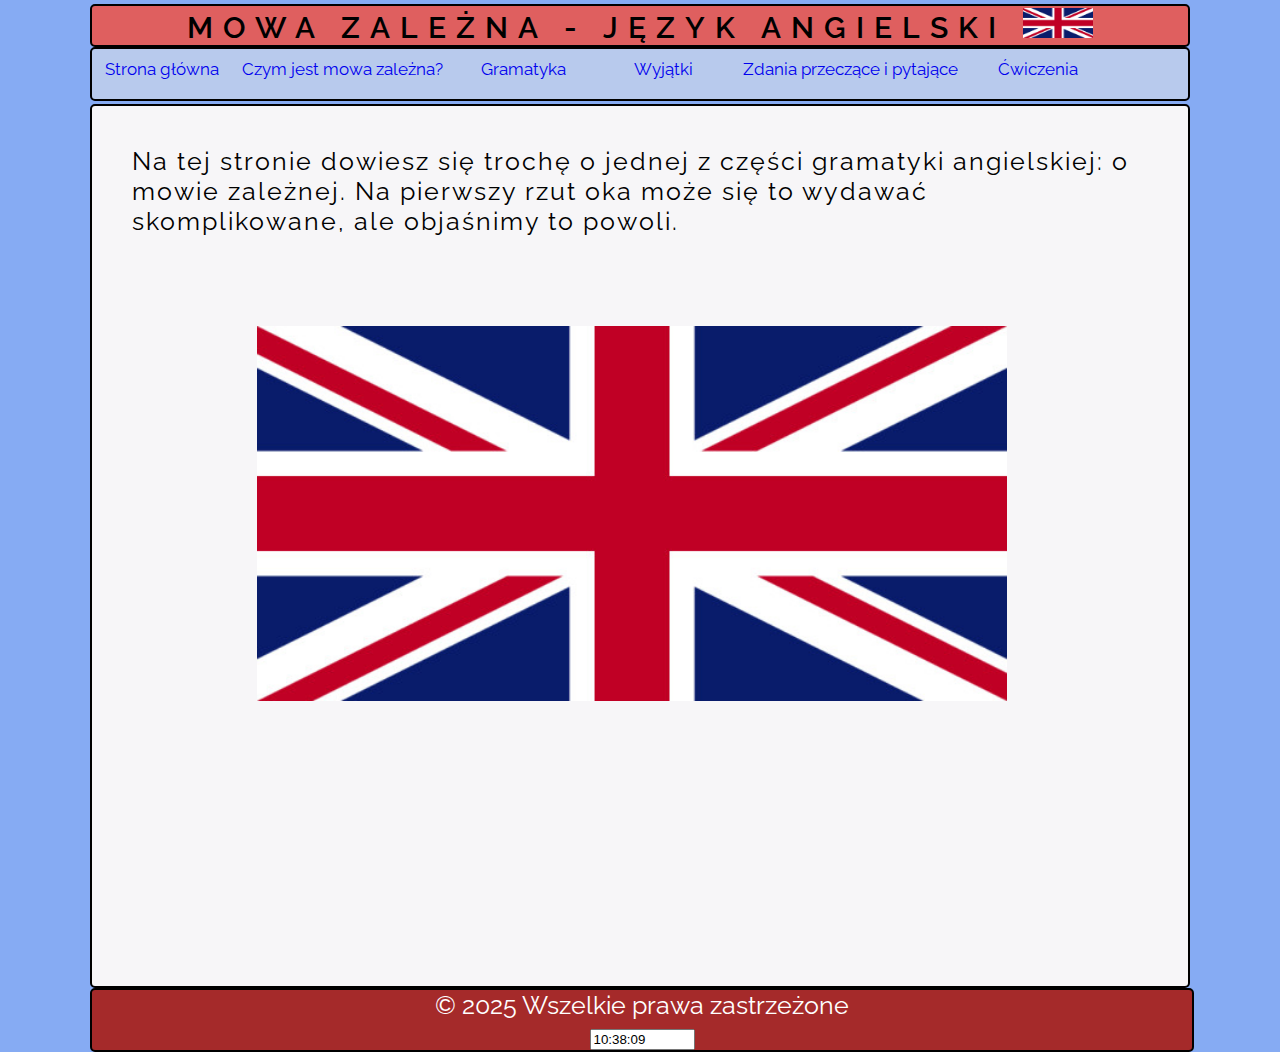
<file: index.html>
<!DOCTYPE html>
<html lang="en">
<head>
  <meta charset="UTF-8">
  <meta name="viewport" content="width=device-width, initial-scale=1.0">
  <title>Mowa zależna - język angielski</title>
  <link href="https://fonts.googleapis.com/css2?family=Raleway:ital,wght@0,100..900;1,100..900&display=swap" rel="stylesheet" type="text/css">
  <link rel="stylesheet" href="coss.css" type="text/css">
</head>
<body>
<div id="container">
  <div id="logo">
    MOWA ZALEŻNA - JĘZYK ANGIELSKI
    <img id="Brytania1" src="flaga-wielka-brytania.jpg">
  </div>
  <div id="menu">
    <a href="index.html"><div class="option">Strona główna</div></a>
    <a href="s1.html"><div class="option">Czym jest mowa zależna?</div></a>
    <a href="s2.html"><div class="option">Gramatyka</div></a>
    <a href="s3.html"><div class="option">Wyjątki</div></a>
    <a href="s4.html"><div class="option">Zdania przeczące i pytające</div></a>
    <a href="s5.html"><div class="option">Ćwiczenia </div></a>
  </div>
  <div id="content">
    Na tej stronie dowiesz się trochę o jednej z części gramatyki angielskiej: o mowie zależnej. Na pierwszy rzut oka może się to wydawać skomplikowane, ale objaśnimy to powoli.
    <br><br><br><br>
    <img id="Brytania" src="flaga-wielka-brytania.jpg">
  </div>
  <div style="clear: both"></div>
  <div id="footer">
    &copy; 2025 Wszelkie prawa zastrzeżone
    <form id="f1" action="" method="get">
<input type="text" name="czas" size="10" />
</form>
  </div>
  </div>
</div>
<script>
function zegar() {
  var data = new Date();
  var godzina = data.getHours();
  var min = data.getMinutes();
  var sek = data.getSeconds();
  var terazjest = ""+godzina+
  ((min<10)?":0":":")+min+
  ((sek<10)?":0":":")+sek;
  document.getElementById("f1").czas.value = terazjest;
  setTimeout("zegar()", 1000);
}
zegar();
</script>
</body>
</html>
</file>
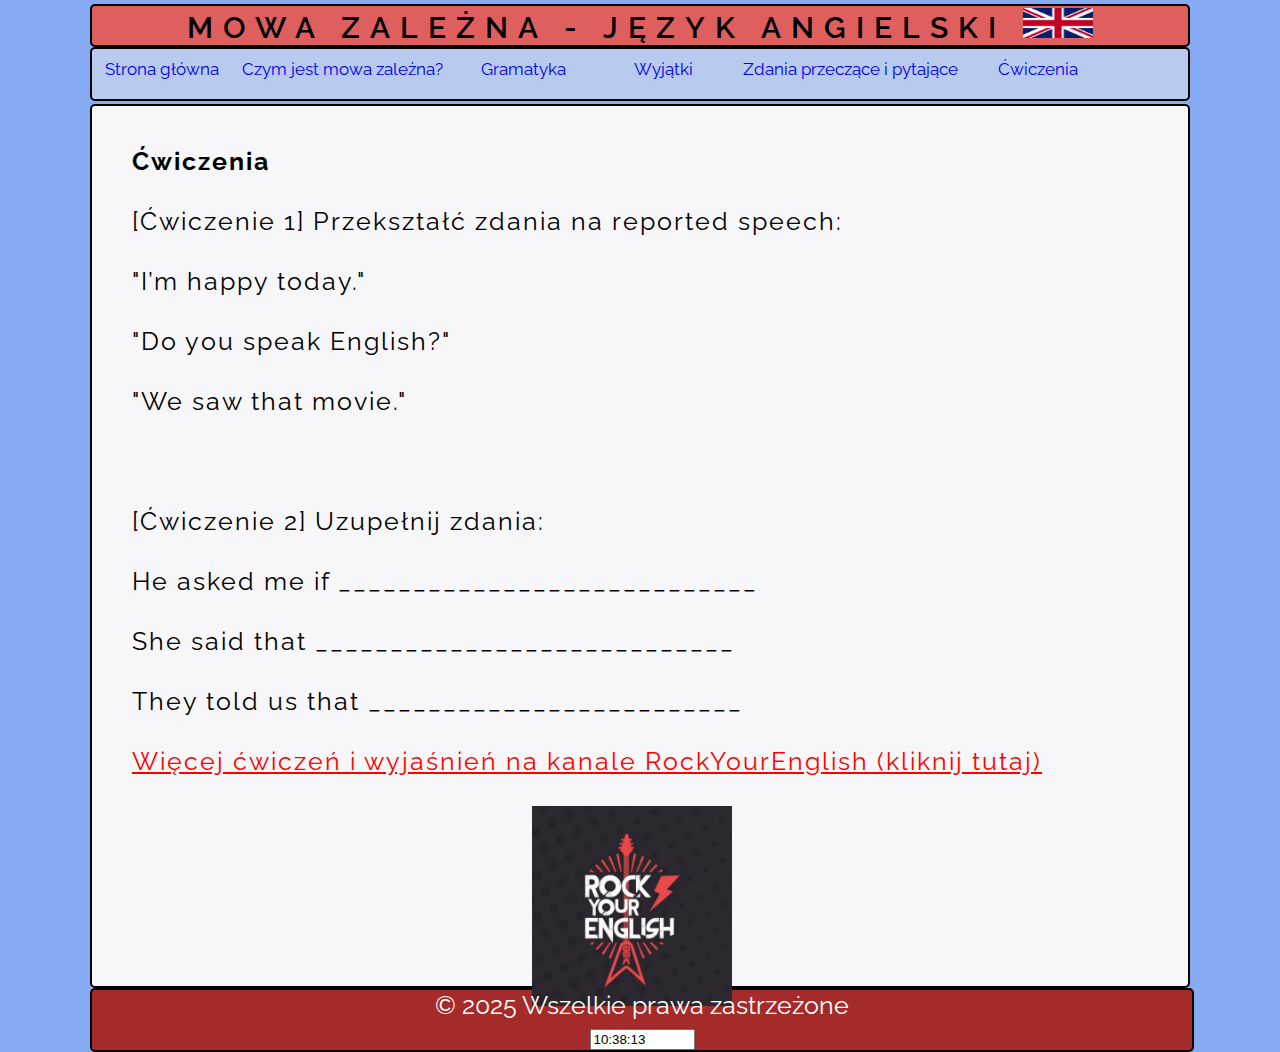
<file: s5.html>
<!DOCTYPE html>
<html lang="en">
<head>
  <meta charset="UTF-8">
  <meta name="viewport" content="width=device-width, initial-scale=1.0">
  <title>Mowa zależna - język angielski</title>
  <link href="https://fonts.googleapis.com/css2?family=Raleway:ital,wght@0,100..900;1,100..900&display=swap" rel="stylesheet" type="text/css">
  <link rel="stylesheet" href="coss.css" type="text/css">
</head>
<body>
<div id="container">
  <div id="logo">
    MOWA ZALEŻNA - JĘZYK ANGIELSKI
    <img id="Brytania1" src="flaga-wielka-brytania.jpg">
  </div>
  <div id="menu">
    <a href="index.html"><div class="option">Strona główna</div></a>
    <a href="s1.html"><div class="option">Czym jest mowa zależna?</div></a>
    <a href="s2.html"><div class="option">Gramatyka</div></a>
    <a href="s3.html"><div class="option">Wyjątki</div></a>
    <a href="s4.html"><div class="option">Zdania przeczące i pytające</div></a>
    <a href="s5.html"><div class="option">Ćwiczenia</div></a>
  </div>
  <div id="content">
   <b>Ćwiczenia</b>
   <br><br>
[Ćwiczenie 1] Przekształć zdania na reported speech:
</br></br>
    "I’m happy today." </br></br>
    "Do you speak English?" </br></br>
    "We saw that movie." </br></br>
<br><br>
[Ćwiczenie 2] Uzupełnij zdania:
</br></br>
    He asked me if ____________________________
</br></br>
    She said that ____________________________
</br></br>
    They told us that _________________________
    </br></br>
  <a style="color: red" href="https://www.youtube.com/watch?v=ijJ6b0hZNKE">Więcej ćwiczeń i wyjaśnień na kanale RockYourEnglish (kliknij tutaj)</a>
  <br><br>
  <img id="Rock" src="rockyourenglish.jpg">
  </div>
  <div style="clear: both"></div>
  <div id="footer">
     	&copy; 2025 Wszelkie prawa zastrzeżone
     <form id="f1" action="" method="get">
<input type="text" name="czas" size="10" />
</form>
  </div>
</div>  
<script>
function zegar() {
  var data = new Date();
  var godzina = data.getHours();
  var min = data.getMinutes();
  var sek = data.getSeconds();
  var terazjest = ""+godzina+
  ((min<10)?":0":":")+min+
  ((sek<10)?":0":":")+sek;
  document.getElementById("f1").czas.value = terazjest;
  setTimeout("zegar()", 1000);
}
zegar();
</script>
</body>
</html>
</file>
<file: coss.css>
body {
  margin: auto;
  font-family: 'Raleway', sans-serif;
  background-color:#86ABF3;
  height: 1000px;
}
#Brytania{
  width: 750px;
  margin-left: 125px;
}
#Brytania1{
  width: 70px;
  height: 30px;
  margin-top: 2px;
}
#Rock{
  height: 200px;
  width: 200px;
  margin-left: 400px;
}
#container
{
	width: 1100px;
  margin-left: auto;
  margin-right: auto;
}
#menu{
  background-color: #b8caed;
  height: 50px;
  border: 2px solid black;
  border-radius: 5px;
  float: center;
  text-align: center;
}
#logo
{
	color: black;
	margin-top: 4px;
	font-size: 30px;
	letter-spacing: 10px;
	text-align: center;
	font-weight: 600;
	background-color: rgb(223, 95, 95);
  width: 99,5%;
  border: 2px solid black;
  border-radius: 5px;
}
#content{
  height: 800px;
  width: 94,5%;
  background-color:  #f7f6f8;
  margin-top: 3px;
  font-size: 25px;
  padding: 40px;
  font-weight: 10px;
  letter-spacing: 2px;
  border: 2px solid black;
  border-radius: 5px;
}
.option
{
	float: left;
	min-width: 120px;
	height: 25px;
	font-size: 17px;
	padding: 10px;
}
.option:hover
{
	background-color: turquoise;
	cursor: pointer;
}
#footer{
  width: 100%;
  background-color: brown;
  font-size: 25px;
  text-align: center;
  color: white;
  border: 2px solid black;
  border-radius: 5px;
}
</file>
